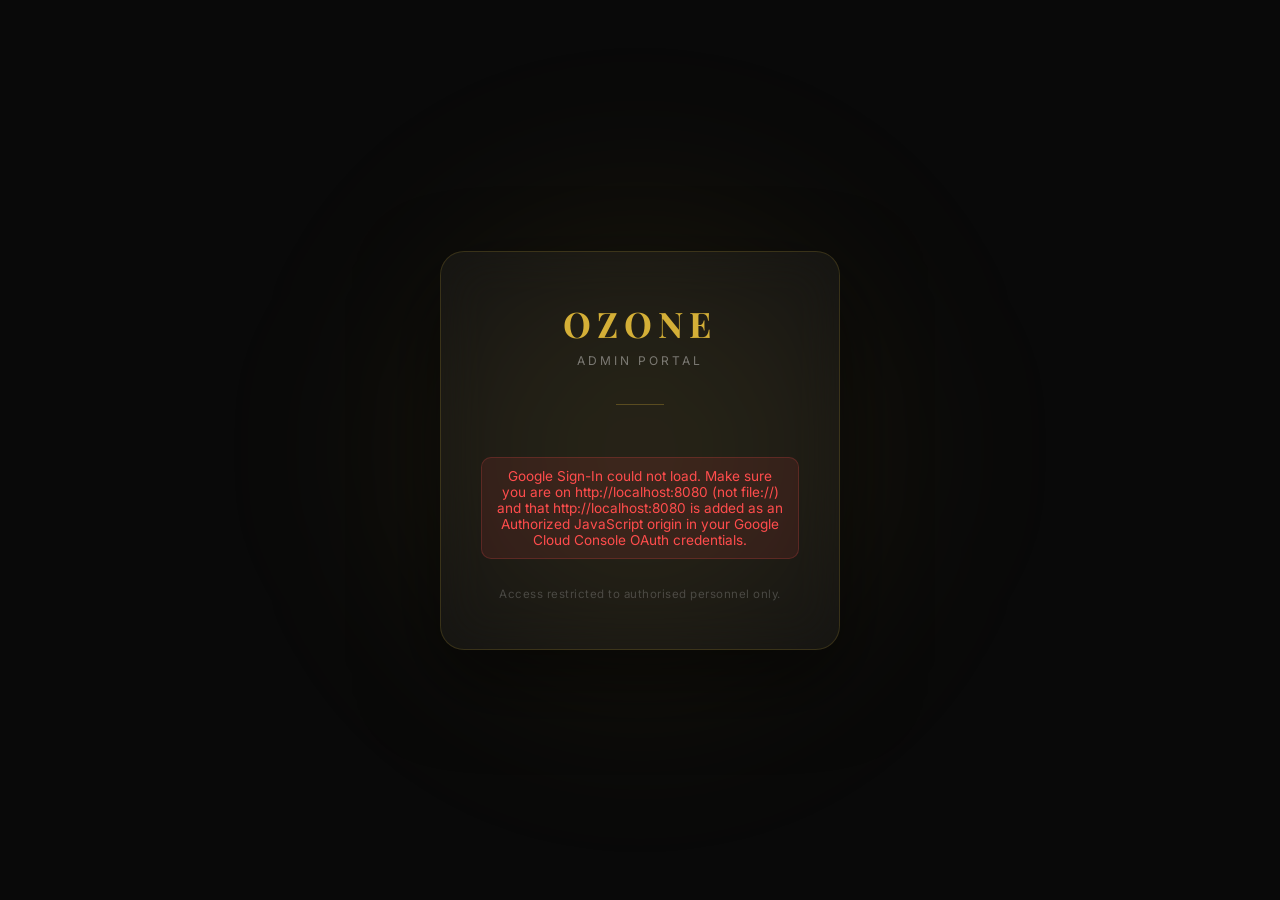
<file: OZONE/admin/index.html>
<!DOCTYPE html>
<html lang="en">
<head>
    <meta charset="UTF-8">
    <meta name="viewport" content="width=device-width, initial-scale=1.0">
    <title>OZONE Admin — Sign In</title>

    <link rel="preconnect" href="https://fonts.googleapis.com">
    <link rel="preconnect" href="https://fonts.gstatic.com" crossorigin>
    <link href="https://fonts.googleapis.com/css2?family=Inter:wght@300;400;500;600;700&family=Playfair+Display:wght@600;700&display=swap" rel="stylesheet">

    <!-- Google Identity Services — loaded synchronously so it is ready before login.js runs -->
    <script src="https://accounts.google.com/gsi/client"></script>

    <style>
        *, *::before, *::after { margin:0; padding:0; box-sizing:border-box; }

        body {
            font-family: 'Inter', sans-serif;
            background: #090909;
            color: #fff;
            min-height: 100vh;
            display: flex;
            align-items: center;
            justify-content: center;
            overflow: hidden;
            -webkit-font-smoothing: antialiased;
        }

        /* Ambient glow */
        .bg-glow {
            position: fixed;
            width: 700px;
            height: 700px;
            background: radial-gradient(circle, rgba(212,175,55,.15), transparent 65%);
            filter: blur(80px);
            pointer-events: none;
            animation: floatGlow 8s ease-in-out infinite;
            top: 50%;
            left: 50%;
            transform: translate(-50%, -50%);
        }

        @keyframes floatGlow {
            0%,100% { transform: translate(-50%, -50%) scale(1); }
            50%      { transform: translate(-50%, -54%) scale(1.05); }
        }

        /* Card */
        .login-card {
            position: relative;
            width: min(400px, 92vw);
            background: rgba(255,255,255,.04);
            border: 1px solid rgba(212,175,55,.18);
            backdrop-filter: blur(24px);
            border-radius: 24px;
            padding: 48px 40px;
            text-align: center;
            box-shadow: 0 30px 80px rgba(0,0,0,.55);
        }

        .brand {
            font-family: 'Playfair Display', serif;
            font-size: 2.2rem;
            color: #D4AF37;
            letter-spacing: 6px;
            margin-bottom: 6px;
        }

        .brand-sub {
            font-size: .75rem;
            color: rgba(255,255,255,.4);
            letter-spacing: 3px;
            text-transform: uppercase;
            margin-bottom: 36px;
        }

        .divider {
            width: 48px;
            height: 1px;
            background: rgba(212,175,55,.3);
            margin: 0 auto 32px;
        }

        /* Google button container */
        #google-btn-container {
            display: flex;
            justify-content: center;
            margin-bottom: 20px;
            transition: opacity .3s ease;
        }

        /* Status / spinner */
        #login-status {
            font-size: .875rem;
            color: #D4AF37;
            margin-bottom: 12px;
        }

        #login-spinner {
            width: 32px;
            height: 32px;
            border: 2px solid rgba(212,175,55,.2);
            border-top-color: #D4AF37;
            border-radius: 50%;
            animation: spin .8s linear infinite;
            margin: 0 auto 14px;
        }

        @keyframes spin { to { transform: rotate(360deg); } }

        /* Error */
        #login-error {
            font-size: .85rem;
            color: #ff4d4d;
            background: rgba(255,77,77,.1);
            border: 1px solid rgba(255,77,77,.2);
            border-radius: 10px;
            padding: 10px 14px;
            margin-top: 6px;
        }

        .footer-note {
            margin-top: 28px;
            font-size: .72rem;
            color: rgba(255,255,255,.2);
            letter-spacing: .5px;
        }
    </style>
</head>

<body>

<div class="bg-glow"></div>

<div class="login-card">

    <h1 class="brand">OZONE</h1>
    <p class="brand-sub">Admin Portal</p>
    <div class="divider"></div>

    <!-- Loading spinner (hidden by default) -->
    <div id="login-spinner" hidden></div>

    <!-- Status message -->
    <p id="login-status" hidden></p>

    <!-- Google Sign-In button rendered here by GIS -->
    <div id="google-btn-container"></div>

    <!-- Error message -->
    <p id="login-error" hidden></p>

    <p class="footer-note">Access restricted to authorised personnel only.</p>

</div>

<!-- Config must come first -->
<script src="js/config.js"></script>
<script src="js/auth.js"></script>
<script src="js/login.js"></script>

</body>
</html>
</file>
<file: OZONE/admin/css/admin.css>
/*=========================================================
    OZONE Admin — Shared Styles
    Used by every admin page.
=========================================================*/

@import url('https://fonts.googleapis.com/css2?family=Inter:wght@300;400;500;600;700&family=Playfair+Display:wght@600;700&display=swap');

/*---------------------------------------------------------
    RESET
---------------------------------------------------------*/
*, *::before, *::after { margin:0; padding:0; box-sizing:border-box; }

/*---------------------------------------------------------
    TOKENS
---------------------------------------------------------*/
:root {
    --bg:        #090909;
    --surface:   #151515;
    --surface2:  #1e1e1e;
    --gold:      #D4AF37;
    --gold-dim:  rgba(212,175,55,.15);
    --gold-glow: rgba(212,175,55,.25);
    --gray:      #B5B5B5;
    --border:    rgba(212,175,55,.12);
    --danger:    #ff4d4d;
    --success:   #1AA37A;
    --warn:      #f59e0b;
    --radius:    12px;
    --sidebar-w: 240px;
    --transition: .25s ease;
}

/*---------------------------------------------------------
    BASE
---------------------------------------------------------*/
html, body {
    height: 100%;
    font-family: 'Inter', sans-serif;
    background: var(--bg);
    color: #fff;
    overflow-x: hidden;
    -webkit-font-smoothing: antialiased;
}

a { text-decoration: none; color: inherit; }
button { font-family: inherit; cursor: pointer; }
img { display: block; max-width: 100%; }

/*---------------------------------------------------------
    LAYOUT
---------------------------------------------------------*/
.admin-layout {
    display: grid;
    grid-template-columns: var(--sidebar-w) 1fr;
    height: 100vh;
}

.admin-main {
    padding: 32px;
    overflow-y: auto;
}

/*---------------------------------------------------------
    SIDEBAR
---------------------------------------------------------*/
#sidebar {
    background: var(--surface);
    border-right: 1px solid var(--border);
    display: flex;
    flex-direction: column;
    padding: 24px 16px;
    height: 100vh;
    position: sticky;
    top: 0;
}

.sidebar-logo {
    font-family: 'Playfair Display', serif;
    color: var(--gold);
    letter-spacing: 4px;
    font-size: 1.5rem;
}

.sidebar-tagline {
    color: var(--gray);
    font-size: .75rem;
    letter-spacing: 2px;
    text-transform: uppercase;
    margin-top: 4px;
    margin-bottom: 32px;
}

.sidebar-nav {
    display: flex;
    flex-direction: column;
    gap: 4px;
    flex: 1;
}

.nav-link {
    display: flex;
    align-items: center;
    gap: 12px;
    padding: 11px 14px;
    border-radius: var(--radius);
    color: var(--gray);
    font-size: .875rem;
    font-weight: 500;
    transition: var(--transition);
}

.nav-link i {
    width: 18px;
    text-align: center;
    font-size: .9rem;
}

.nav-link:hover {
    background: var(--gold-dim);
    color: #fff;
}

.nav-link.active {
    background: var(--gold-dim);
    color: var(--gold);
    border-left: 3px solid var(--gold);
}

/*---------------------------------------------------------
    SIDEBAR FOOTER (user profile + logout)
---------------------------------------------------------*/
.sidebar-footer {
    display: flex;
    align-items: center;
    gap: 10px;
    padding-top: 20px;
    border-top: 1px solid var(--border);
    margin-top: auto;
}

.admin-profile {
    display: flex;
    align-items: center;
    gap: 10px;
    flex: 1;
    min-width: 0;
}

.admin-avatar {
    width: 36px;
    height: 36px;
    border-radius: 50%;
    border: 1px solid var(--border);
    object-fit: cover;
    flex-shrink: 0;
}

.admin-info {
    display: flex;
    flex-direction: column;
    min-width: 0;
}

.admin-name {
    font-size: .825rem;
    font-weight: 600;
    white-space: nowrap;
    overflow: hidden;
    text-overflow: ellipsis;
}

.admin-role {
    font-size: .7rem;
    color: var(--gold);
    text-transform: uppercase;
    letter-spacing: 1px;
}

.logout-btn {
    width: 36px;
    height: 36px;
    border-radius: 50%;
    border: 1px solid var(--border);
    background: transparent;
    color: var(--gray);
    display: flex;
    align-items: center;
    justify-content: center;
    transition: var(--transition);
    flex-shrink: 0;
}

.logout-btn:hover {
    background: rgba(255,77,77,.15);
    color: var(--danger);
    border-color: var(--danger);
}

/*---------------------------------------------------------
    PAGE HEADER
---------------------------------------------------------*/
.page-header {
    display: flex;
    justify-content: space-between;
    align-items: center;
    margin-bottom: 28px;
}

.page-title {
    font-family: 'Playfair Display', serif;
    color: var(--gold);
    font-size: 1.75rem;
}

.page-subtitle {
    color: var(--gray);
    font-size: .875rem;
    margin-top: 4px;
}

/*---------------------------------------------------------
    STAT CARDS
---------------------------------------------------------*/
.cards-grid {
    display: grid;
    grid-template-columns: repeat(4, 1fr);
    gap: 18px;
    margin-bottom: 32px;
}

.stat-card {
    background: var(--surface);
    border: 1px solid var(--border);
    border-radius: 16px;
    padding: 22px;
    transition: var(--transition);
}

.stat-card:hover {
    transform: translateY(-4px);
    border-color: rgba(212,175,55,.35);
    box-shadow: 0 12px 40px rgba(0,0,0,.4);
}

.stat-card .label {
    font-size: .78rem;
    color: var(--gray);
    text-transform: uppercase;
    letter-spacing: 1px;
}

.stat-card .value {
    font-size: 1.8rem;
    font-weight: 700;
    color: #fff;
    margin-top: 8px;
    font-family: 'Playfair Display', serif;
}

.stat-card .trend {
    font-size: .78rem;
    margin-top: 6px;
    color: var(--success);
}

/*---------------------------------------------------------
    GLASS PANELS
---------------------------------------------------------*/
.panel {
    background: var(--surface);
    border: 1px solid var(--border);
    border-radius: 16px;
    padding: 24px;
    margin-bottom: 24px;
}

.panel-title {
    color: var(--gold);
    font-family: 'Playfair Display', serif;
    font-size: 1.1rem;
    margin-bottom: 18px;
}

/*---------------------------------------------------------
    TABLES
---------------------------------------------------------*/
.data-table {
    width: 100%;
    border-collapse: collapse;
}

.data-table th,
.data-table td {
    padding: 13px 14px;
    text-align: left;
    border-bottom: 1px solid rgba(255,255,255,.06);
    font-size: .875rem;
}

.data-table th {
    color: var(--gold);
    font-weight: 600;
    font-size: .8rem;
    text-transform: uppercase;
    letter-spacing: .5px;
}

.data-table tr:last-child td {
    border-bottom: none;
}

.data-table tbody tr:hover td {
    background: rgba(212,175,55,.04);
}

/*---------------------------------------------------------
    BADGES / STATUS
---------------------------------------------------------*/
.badge {
    display: inline-flex;
    align-items: center;
    padding: 4px 10px;
    border-radius: 999px;
    font-size: .75rem;
    font-weight: 600;
}

.badge-success { background: rgba(26,163,122,.18); color: var(--success); }
.badge-warn    { background: rgba(212,175,55,.18); color: var(--gold); }
.badge-danger  { background: rgba(255,77,77,.18);  color: var(--danger); }
.badge-gray    { background: rgba(255,255,255,.08); color: var(--gray); }
.badge-owner   { background: rgba(212,175,55,.22); color: var(--gold); }
.badge-manager { background: rgba(26,163,122,.22); color: var(--success); }
.badge-staff   { background: rgba(255,255,255,.08); color: var(--gray); }

/*---------------------------------------------------------
    BUTTONS
---------------------------------------------------------*/
.btn {
    display: inline-flex;
    align-items: center;
    gap: 8px;
    padding: 9px 18px;
    border-radius: var(--radius);
    font-size: .875rem;
    font-weight: 600;
    transition: var(--transition);
    border: none;
}

.btn-primary {
    background: var(--gold);
    color: #111;
}
.btn-primary:hover { background: #c9a832; box-shadow: 0 0 20px var(--gold-glow); }

.btn-danger {
    background: rgba(255,77,77,.15);
    color: var(--danger);
    border: 1px solid rgba(255,77,77,.25);
}
.btn-danger:hover { background: var(--danger); color: #fff; }

.btn-ghost {
    background: transparent;
    color: var(--gray);
    border: 1px solid var(--border);
}
.btn-ghost:hover { background: var(--gold-dim); color: #fff; }

.btn-success {
    background: rgba(26,163,122,.15);
    color: var(--success);
    border: 1px solid rgba(26,163,122,.25);
}
.btn-success:hover { background: var(--success); color: #fff; }

/*---------------------------------------------------------
    FORMS
---------------------------------------------------------*/
.form-grid {
    display: grid;
    grid-template-columns: repeat(3, 1fr);
    gap: 14px;
}

.form-group {
    display: flex;
    flex-direction: column;
    gap: 6px;
}

.form-group label {
    font-size: .78rem;
    color: var(--gray);
    text-transform: uppercase;
    letter-spacing: .5px;
}

.form-control {
    padding: 11px 14px;
    border: 1px solid rgba(255,255,255,.08);
    border-radius: var(--radius);
    background: var(--surface2);
    color: #fff;
    font-family: inherit;
    font-size: .875rem;
    transition: var(--transition);
}

.form-control:focus {
    outline: none;
    border-color: var(--gold);
    box-shadow: 0 0 0 3px rgba(212,175,55,.15);
}

select.form-control option { background: var(--surface2); }

/*---------------------------------------------------------
    LOADING SCREEN (auth guard)
---------------------------------------------------------*/
#auth-loading {
    position: fixed;
    inset: 0;
    background: var(--bg);
    display: flex;
    flex-direction: column;
    align-items: center;
    justify-content: center;
    gap: 20px;
    z-index: 99999;
}

#auth-loading h2 {
    font-family: 'Playfair Display', serif;
    color: var(--gold);
    letter-spacing: 4px;
}

.spinner {
    width: 44px;
    height: 44px;
    border: 2px solid rgba(212,175,55,.2);
    border-top-color: var(--gold);
    border-radius: 50%;
    animation: spin .9s linear infinite;
}

@keyframes spin { to { transform: rotate(360deg); } }

/*---------------------------------------------------------
    SCROLLBAR
---------------------------------------------------------*/
::-webkit-scrollbar { width: 6px; }
::-webkit-scrollbar-track { background: var(--surface); }
::-webkit-scrollbar-thumb { background: rgba(212,175,55,.3); border-radius: 99px; }

/*---------------------------------------------------------
    RESPONSIVE — collapse sidebar on tablet
---------------------------------------------------------*/
@media (max-width: 900px) {
    .admin-layout {
        grid-template-columns: 1fr;
    }
    #sidebar {
        display: none;
    }
    .admin-main {
        padding: 20px 16px;
    }
    .cards-grid {
        grid-template-columns: repeat(2, 1fr);
    }
    .form-grid {
        grid-template-columns: 1fr 1fr;
    }
}

@media (max-width: 480px) {
    .cards-grid {
        grid-template-columns: 1fr;
    }
    .form-grid {
        grid-template-columns: 1fr;
    }
}
</file>
